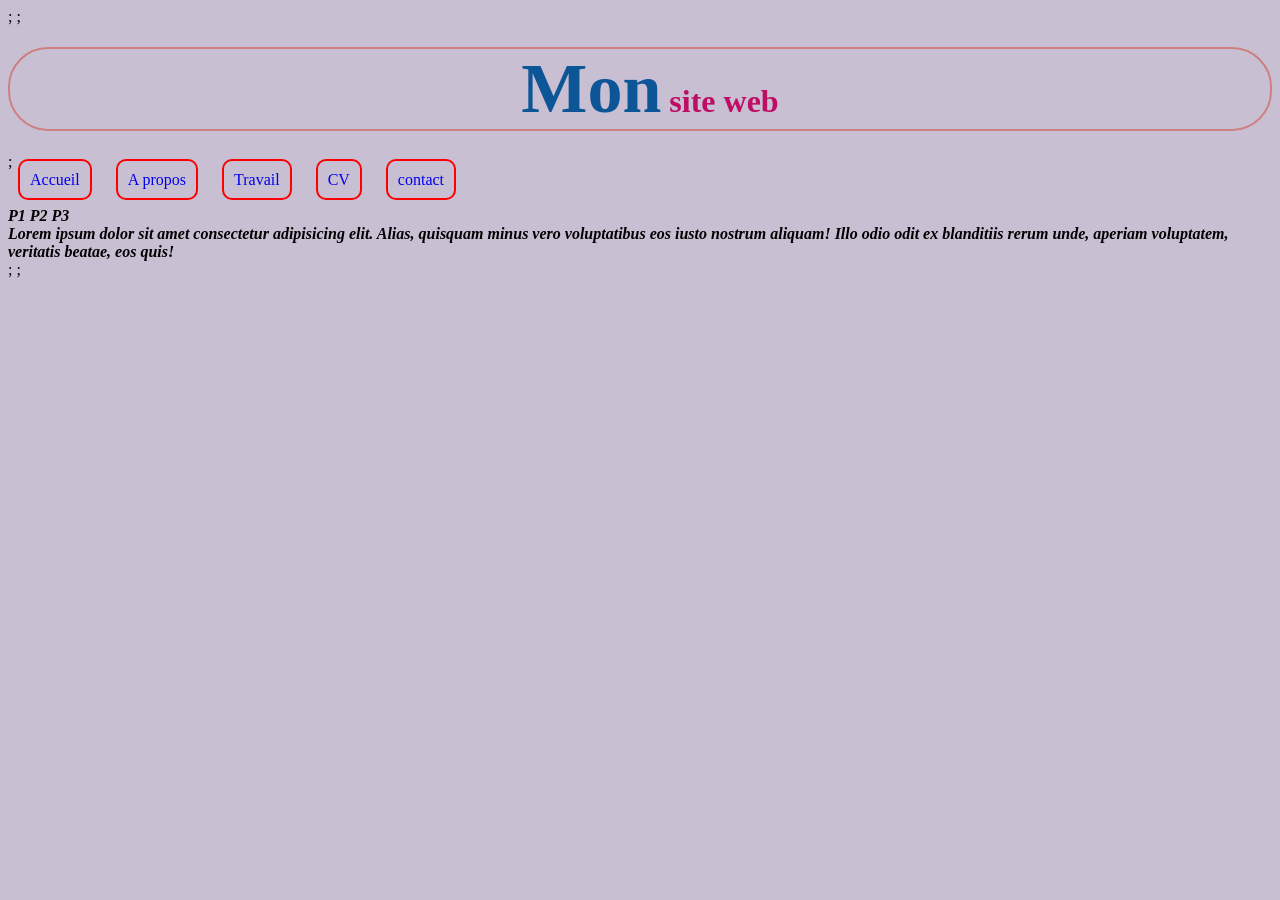
<file: TEST.html>
<html> ;
	<head>
	<body> ;
		<header>
			<h1 class="Titre"><span class="mon">Mon</span> site web</h1>
		<link rel="stylesheet" href="style.css">;
		<Div>
		<title>Titre de la page</title>
		 <nav class="a">
			<a href="Accueil">Accueil</a>
                <a href="about">A propos</a>
				<a href="work">Travail</a>
				<a href="cv">CV</a>
				<a href="contact">contact</a>
			</nav>
		</Div>

			<Div>
			<Div class="d1"></div>
			<div class="d2"></div>
			<div class="d3"></div>
			</Div>

			<Br>
			<P>P1</P>
			<P>P2</P>
			<P>P3</P>
			<Br>
		<p>Lorem ipsum dolor sit amet consectetur adipisicing elit. Alias, quisquam minus vero voluptatibus eos iusto nostrum aliquam! Illo odio odit ex blanditiis rerum unde, aperiam voluptatem, veritatis beatae, eos quis!</p>

		
		</header>
	</body> ;
	</head>
</html> ;
</file>
<file: style.css>
body{
    background-color: rgb(201, 191, 211);

}
.titre{
    color:rgb(190,13,100);
    text-align: center; 
    border: 2px rgb(206, 128, 128) solid;
    border-radius: 40px;
    padding-left: 20;
    /text-decoration: line-through/
    font-size: 40;

}
p{
    text-align:justify;
    font-style: italic;
    font-weight:bolder;
}

.mon {
    color: rgb(12, 85, 150);
    font-size: 70px;
}
a{
    padding: 10px;
    margin: 10px;
    border: 2px red solid;
    border-radius: 10px;
    text-decoration: none;
}
.d1{
    width: 100px;

}
p{
    display: inline;
}
</file>
